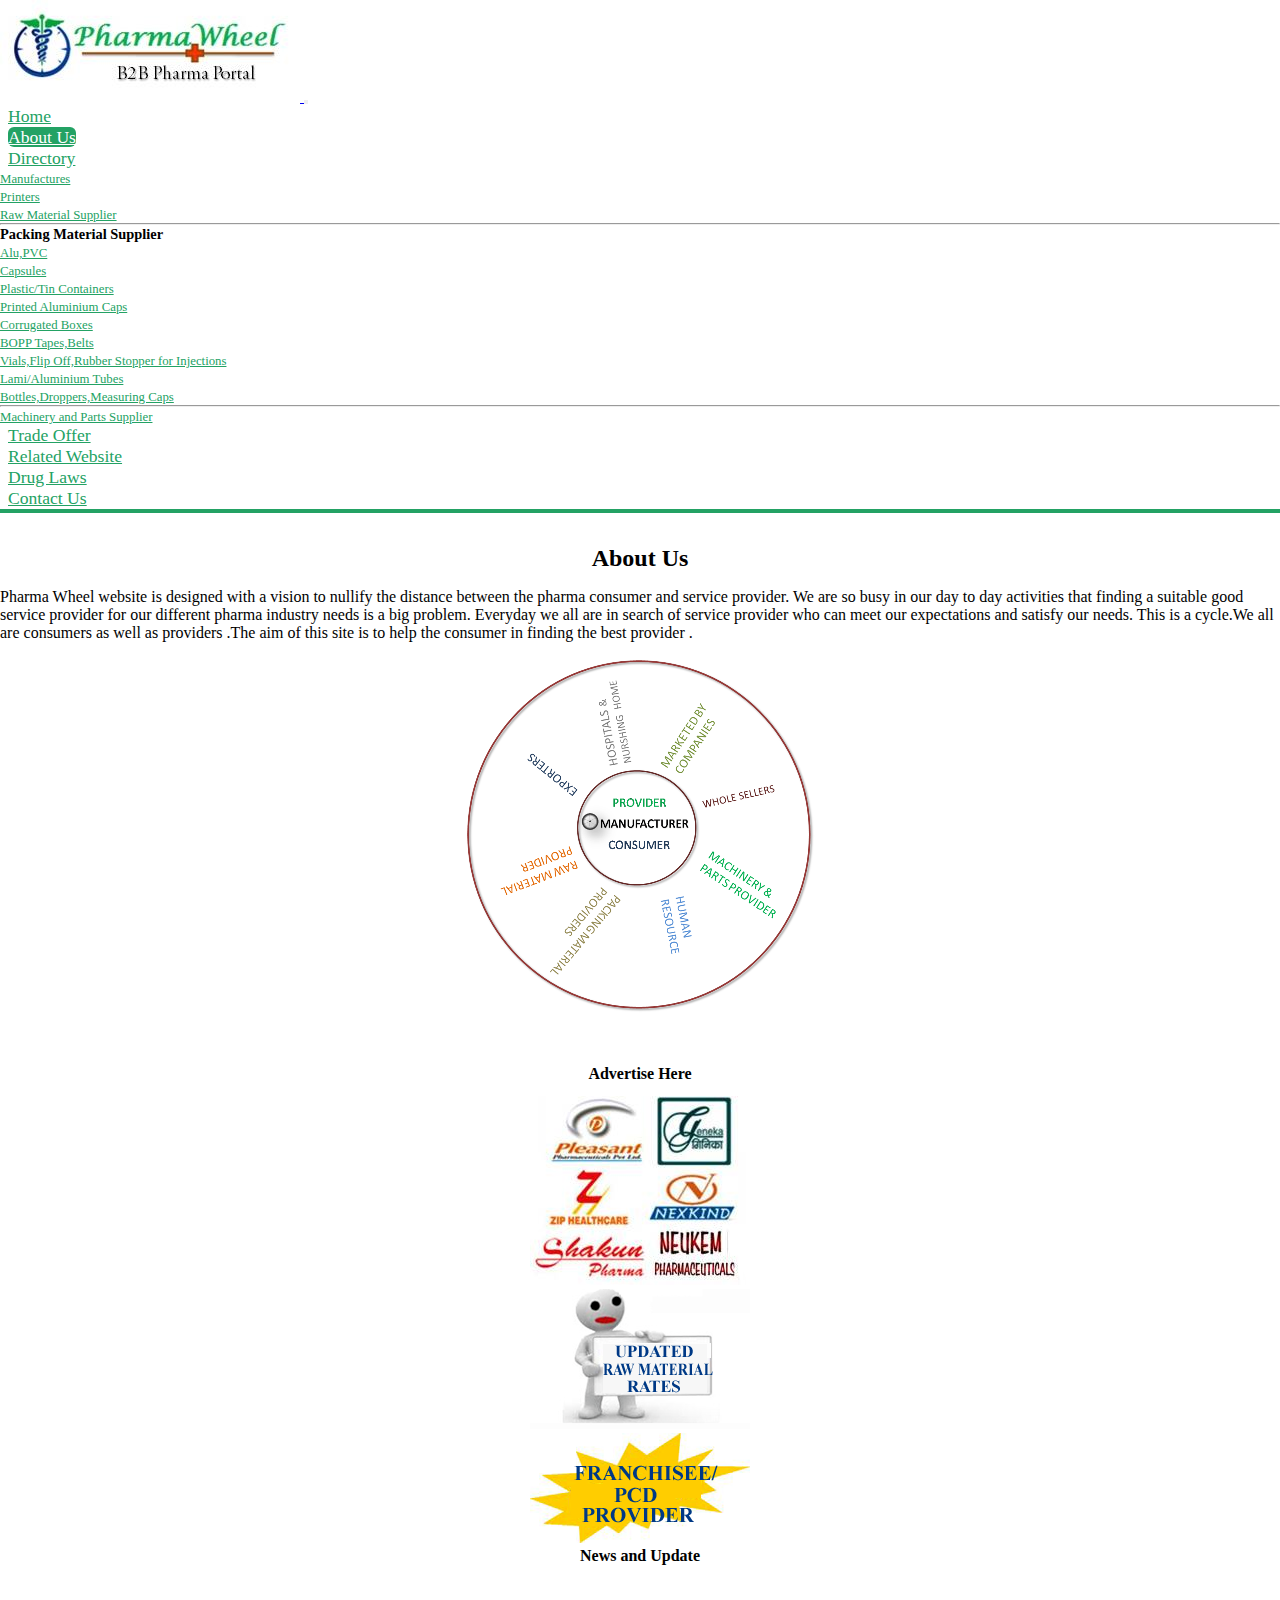
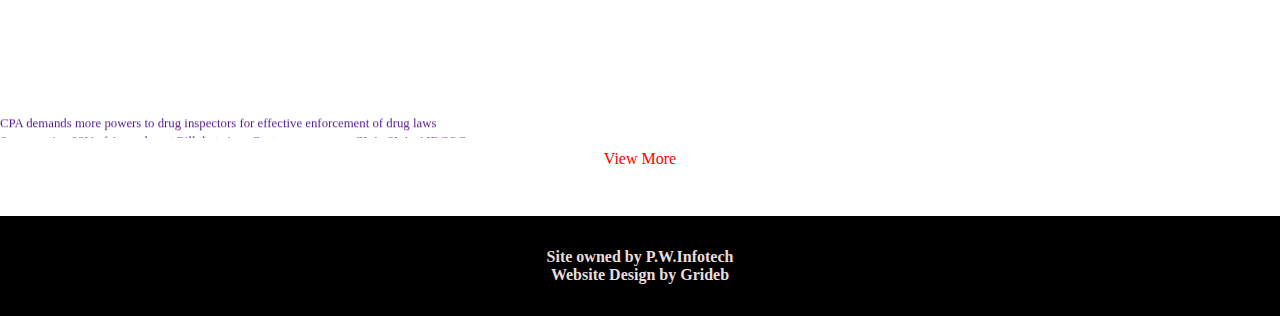
<file: about.html>
<!doctype html>
<html lang="en">

<head>
    <!-- Required meta tags -->
    <meta charset="utf-8">
    <meta name="viewport" content="width=device-width, initial-scale=1">

    <!-- Bootstrap CSS -->
    <link href="https://cdn.jsdelivr.net/npm/bootstrap@5.1.3/dist/css/bootstrap.min.css" rel="stylesheet"
        integrity="sha384-1BmE4kWBq78iYhFldvKuhfTAU6auU8tT94WrHftjDbrCEXSU1oBoqyl2QvZ6jIW3" crossorigin="anonymous">
    <link rel="stylesheet" href="./css/index.css">
    <link rel="stylesheet" href="./css/mobile.css">
    <link rel="stylesheet" href="./css/about.css">
    <title>About</title>
</head>

<body>
    <!-- Navbar -->
    <nav class="navbar navbar-expand-lg navbar-light bg-light navbar_">
        <div class="container-fluid">
            <a class="navbar-brand" href="./index.html">
                <img src="./assets/pharmawheelLogo.JPG" alt="Pharma Wheel">
            </a>
            <button class="navbar-toggler" type="button" data-bs-toggle="collapse" data-bs-target="#navbarNavDropdown"
                aria-controls="navbarNavDropdown" aria-expanded="false" aria-label="Toggle navigation">
                <span class="navbar-toggler-icon"></span>
            </button>
            <div class="collapse navbar-collapse" id="navbarNavDropdown">
                <ul class="navbar-nav mx-auto">
                    <li class="nav-item">
                        <a class="nav-link" aria-current="page" href="./index.html">Home</a>
                    </li>
                    <li class="nav-item">
                        <a class="nav-link active" href="./about.html">About Us</a>
                    </li>

                    <li class="nav-item dropdown">
                        <a class="nav-link dropdown-toggle" href="#" id="navbarDropdownMenuLink" role="button"
                            data-bs-toggle="dropdown" aria-expanded="false">
                            Directory
                        </a>
                        <ul class="dropdown-menu" aria-labelledby="navbarDropdownMenuLink">
                            <li><a class="dropdown-item" href="./directory.html">Manufactures</a></li>
                            <li><a class="dropdown-item" href="#">Printers</a></li>
                            <li><a class="dropdown-item" href="#">Raw Material Supplier</a></li>
                            <hr>
                            <li>
                                <h6 class="ms-2">Packing Material Supplier</h6>
                            </li>
                            <li><a class="dropdown-item" href="#">Alu,PVC</a></li>
                            <li><a class="dropdown-item" href="#">Capsules</a></li>
                            <li><a class="dropdown-item" href="#">Plastic/Tin Containers</a></li>
                            <li><a class="dropdown-item" href="#">Printed Aluminium Caps</a></li>
                            <li><a class="dropdown-item" href="#">Corrugated Boxes</a></li>
                            <li><a class="dropdown-item" href="#">BOPP Tapes,Belts</a></li>
                            <li><a class="dropdown-item" href="#">Vials,Flip Off,Rubber Stopper for Injections</a></li>
                            <li><a class="dropdown-item" href="#">Lami/Aluminium Tubes</a></li>
                            <li><a class="dropdown-item" href="#">Bottles,Droppers,Measuring Caps</a></li>
                            <hr>
                            <li><a class="dropdown-item" href="#">Machinery and Parts Supplier</a></li>

                        </ul>
                    </li>
                    <li class="nav-item">
                        <a class="nav-link" href="./trade-offer.html">Trade Offer</a>
                    </li>
                    <li class="nav-item">
                        <a class="nav-link" href="./related-websites.html">Related Website</a>
                    </li>
                    <li class="nav-item">
                        <a class="nav-link" href="./drug-laws.html">Drug Laws</a>
                    </li>
                    <li class="nav-item">
                        <a class="nav-link" href="./contact.html">Contact Us</a>
                    </li>
                </ul>
            </div>
        </div>
    </nav>

    <!-- About Us -->
    <section class="about-section container">
        <h2>About Us</h2>
        <p>
            Pharma Wheel website is designed with a vision to nullify the distance between the pharma consumer and
            service provider.
            We are so busy in our day to day activities that finding a suitable good service provider for our different
            pharma industry needs is a big problem.
            Everyday we all are in search of service provider who can meet our expectations and satisfy our needs.
            This is a cycle.We all are consumers as well as providers .The aim of this site is to help the consumer in
            finding the best provider .</p>
        <div class="about-img">
            <img src="./assets/about.png" alt="">
        </div>
    </section>
    <!-- Advertise Section -->
    <section class="advertise-section container-fluid">
        <div class="row container-fluid justify-content-center">
            <div class="col-12 col-sm-6 col-lg-3 adv">
                <h4 class="text-center">Advertise Here</h4>
                <a href="#">
                    <img src="./assets/map.jpg" alt="">
                </a>
            </div>
            <div class="ol-12 col-sm-6 col-lg-3 adv">
                <a href="#">
                    <img src="./assets/pcdd.png" alt="">
                </a>
            </div>
            <div class="ol-12 col-sm-6 col-lg-3 adv">
                <a href="#">
                    <img src="./assets/franchisee1.png" alt="">
                </a>
            </div>
            <div class="ol-12 col-sm-6 col-lg-3 adv">
                <h4 class="text-center">News and Update</h4>
                <marquee behavior="scroll" direction="up" onmouseover="this.stop();" onmouseout="this.start(); "
                    scrollamount="3" class="advertise-marquee">
                    <div>
                        <a href="">CPA demands more powers to drug inspectors for effective enforcement of drug laws</a>
                    </div>
                    <div>
                        <a href="">Scrap section 33V of Amendment Bill that gives Centre powers over CLA, SLA:
                            AIDCOC</a>
                    </div>
                    <div>
                        <a href="">CDSCO to work with international regulators on exploring regulatory opportunities</a>
                    </div>
                    <div>
                        <a href="">NPPA proposes to add several cancer drugs to NLEM to make them affordable</a>
                    </div>

                </marquee>
                <a href="#" style="color: red; text-decoration: none;">View More</a>
            </div>
        </div>
    </section>
    <!-- Footer -->
    <footer class="container-fluid footer">
        <div>Site owned by P.W.Infotech</div>
        <div>Website Design by <a href="">Grideb</a></div>
    </footer>
    <!-- Option 1: Bootstrap Bundle with Popper -->
    <script src="https://cdn.jsdelivr.net/npm/bootstrap@5.1.3/dist/js/bootstrap.bundle.min.js"
        integrity="sha384-ka7Sk0Gln4gmtz2MlQnikT1wXgYsOg+OMhuP+IlRH9sENBO0LRn5q+8nbTov4+1p"
        crossorigin="anonymous"></script>
</body>

</html>
</file>
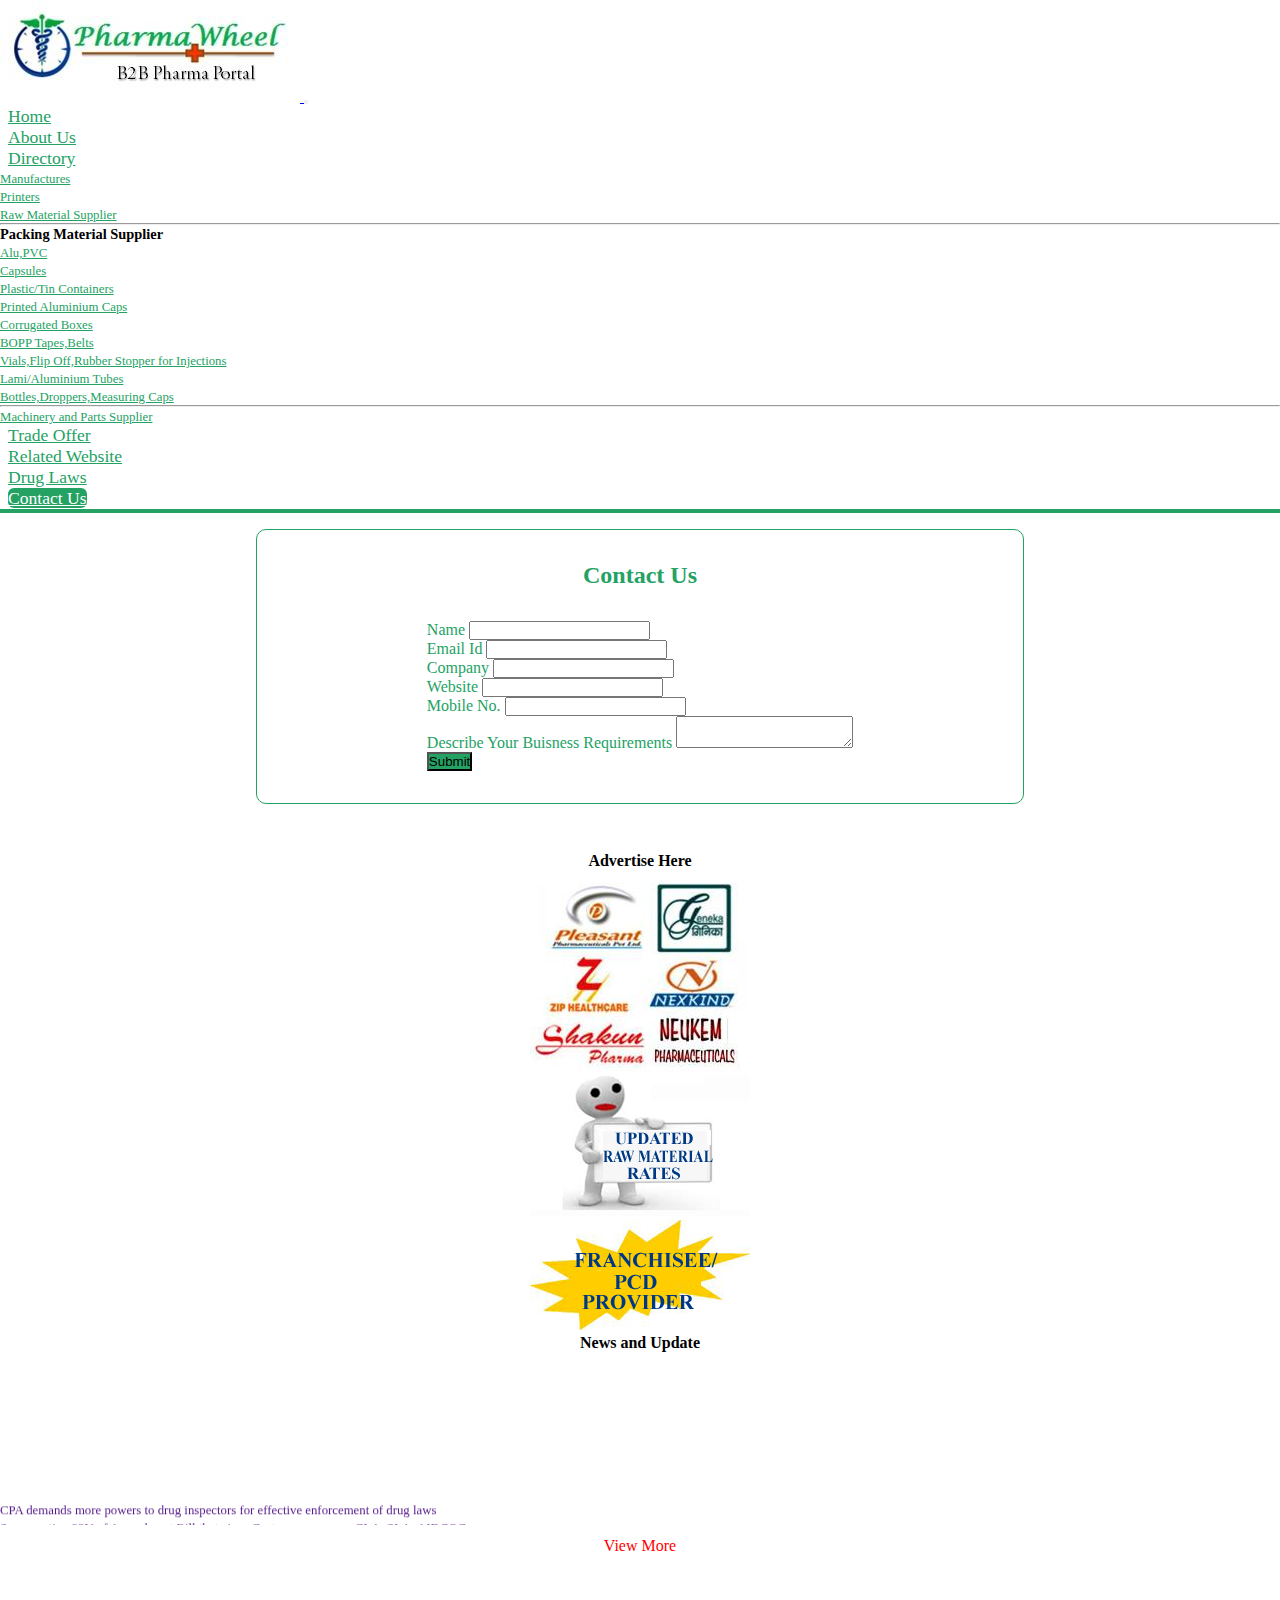
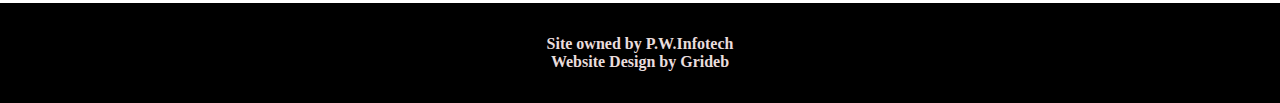
<file: contact.html>
<!doctype html>
<html lang="en">

<head>
    <!-- Required meta tags -->
    <meta charset="utf-8">
    <meta name="viewport" content="width=device-width, initial-scale=1">

    <!-- Bootstrap CSS -->
    <link href="https://cdn.jsdelivr.net/npm/bootstrap@5.1.3/dist/css/bootstrap.min.css" rel="stylesheet"
        integrity="sha384-1BmE4kWBq78iYhFldvKuhfTAU6auU8tT94WrHftjDbrCEXSU1oBoqyl2QvZ6jIW3" crossorigin="anonymous">
    <link rel="stylesheet" href="./css/index.css">
    <link rel="stylesheet" href="./css/mobile.css">
    <link rel="stylesheet" href="./css/contact.css">
    <title>Contact Us</title>
</head>

<body>
    <!-- Navbar -->
    <nav class="navbar navbar-expand-lg navbar-light bg-light navbar_">
        <div class="container-fluid">
            <a class="navbar-brand" href="./index.html">
                <img src="./assets/pharmawheelLogo.JPG" alt="Pharma Wheel">
            </a>
            <button class="navbar-toggler" type="button" data-bs-toggle="collapse" data-bs-target="#navbarNavDropdown"
                aria-controls="navbarNavDropdown" aria-expanded="false" aria-label="Toggle navigation">
                <span class="navbar-toggler-icon"></span>
            </button>
            <div class="collapse navbar-collapse" id="navbarNavDropdown">
                <ul class="navbar-nav mx-auto">
                    <li class="nav-item">
                        <a class="nav-link" aria-current="page" href="./index.html">Home</a>
                    </li>
                    <li class="nav-item">
                        <a class="nav-link" href="./about.html">About Us</a>
                    </li>

                    <li class="nav-item dropdown">
                        <a class="nav-link dropdown-toggle" href="#" id="navbarDropdownMenuLink" role="button"
                            data-bs-toggle="dropdown" aria-expanded="false">
                            Directory
                        </a>
                        <ul class="dropdown-menu" aria-labelledby="navbarDropdownMenuLink">
                            <li><a class="dropdown-item" href="./directory.html">Manufactures</a></li>
                            <li><a class="dropdown-item" href="#">Printers</a></li>
                            <li><a class="dropdown-item" href="#">Raw Material Supplier</a></li>
                            <hr>
                            <li>
                                <h6 class="ms-2">Packing Material Supplier</h6>
                            </li>
                            <li><a class="dropdown-item" href="#">Alu,PVC</a></li>
                            <li><a class="dropdown-item" href="#">Capsules</a></li>
                            <li><a class="dropdown-item" href="#">Plastic/Tin Containers</a></li>
                            <li><a class="dropdown-item" href="#">Printed Aluminium Caps</a></li>
                            <li><a class="dropdown-item" href="#">Corrugated Boxes</a></li>
                            <li><a class="dropdown-item" href="#">BOPP Tapes,Belts</a></li>
                            <li><a class="dropdown-item" href="#">Vials,Flip Off,Rubber Stopper for Injections</a></li>
                            <li><a class="dropdown-item" href="#">Lami/Aluminium Tubes</a></li>
                            <li><a class="dropdown-item" href="#">Bottles,Droppers,Measuring Caps</a></li>
                            <hr>
                            <li><a class="dropdown-item" href="#">Machinery and Parts Supplier</a></li>

                        </ul>
                    </li>
                    <li class="nav-item">
                        <a class="nav-link" href="./trade-offer.html">Trade Offer</a>
                    </li>
                    <li class="nav-item">
                        <a class="nav-link" href="./related-websites.html">Related Website</a>
                    </li>
                    <li class="nav-item">
                        <a class="nav-link" href="./drug-laws.html">Drug Laws</a>
                    </li>
                    <li class="nav-item">
                        <a class="nav-link active" href="./contact.html">Contact Us</a>
                    </li>
                </ul>
            </div>
        </div>
    </nav>
    <section class="contact-section container-fluid">
        <div class="contact container">
            <h2>Contact Us</h2>
            <form class="row g-3">
                <div class="col-md-6">
                    <label for="name" class="form-label">Name</label>
                    <input type="text" class="form-control" id="name">
                </div>
                <div class="col-md-6">
                    <label for="email" class="form-label">Email Id</label>
                    <input type="email" class="form-control" id="email">
                </div>
                <div class="col-md-6">
                    <label for="company" class="form-label">Company</label>
                    <input type="text" class="form-control" id="company">
                </div>
                <div class="col-md-3">
                    <label for="website" class="form-label">Website</label>
                    <input type="text" class="form-control" id="website">
                </div>
                <div class="col-md-3">
                    <label for="phone" class="form-label">Mobile No.</label>
                    <input type="number" class="form-control" id="phone">
                </div>
                <div class="col-12">
                    <label for="requirements" class="form-label">Describe Your Buisness Requirements</label>
                    <textarea type="text" class="form-control" id="requirements"> </textarea>
                </div>
                    <div class="col-12 mt-3 d-flex justify-content-center">
                        <button type="submit" class="btn btn-primary">Submit</button>
                    </div>
            </form>
        </div>
    </section>
    <!-- Advertise Section -->
    <section class="advertise-section container-fluid">
        <div class="row container-fluid justify-content-center">
            <div class="col-12 col-sm-6 col-lg-3 adv">
                <h4 class="text-center">Advertise Here</h4>
                <a href="#">
                    <img src="./assets/map.jpg" alt="">
                </a>
            </div>
            <div class="ol-12 col-sm-6 col-lg-3 adv">
                <a href="#">
                    <img src="./assets/pcdd.png" alt="">
                </a>
            </div>
            <div class="ol-12 col-sm-6 col-lg-3 adv">
                <a href="#">
                    <img src="./assets/franchisee1.png" alt="">
                </a>
            </div>
            <div class="ol-12 col-sm-6 col-lg-3 adv">
                <h4 class="text-center">News and Update</h4>
                <marquee behavior="scroll" direction="up" onmouseover="this.stop();" onmouseout="this.start(); "
                    scrollamount="3" class="advertise-marquee">
                    <div>
                        <a href="">CPA demands more powers to drug inspectors for effective enforcement of drug laws</a>
                    </div>
                    <div>
                        <a href="">Scrap section 33V of Amendment Bill that gives Centre powers over CLA, SLA:
                            AIDCOC</a>
                    </div>
                    <div>
                        <a href="">CDSCO to work with international regulators on exploring regulatory opportunities</a>
                    </div>
                    <div>
                        <a href="">NPPA proposes to add several cancer drugs to NLEM to make them affordable</a>
                    </div>

                </marquee>
                <a href="#" style="color: red; text-decoration: none;">View More</a>
            </div>
        </div>
    </section>
    <!-- Footer -->
    <footer class="container-fluid footer">
        <div>Site owned by P.W.Infotech</div>
        <div>Website Design by <a href="">Grideb</a></div>
    </footer>
    <!-- Option 1: Bootstrap Bundle with Popper -->
    <script src="https://cdn.jsdelivr.net/npm/bootstrap@5.1.3/dist/js/bootstrap.bundle.min.js"
        integrity="sha384-ka7Sk0Gln4gmtz2MlQnikT1wXgYsOg+OMhuP+IlRH9sENBO0LRn5q+8nbTov4+1p"
        crossorigin="anonymous"></script>
</body>

</html>
</file>
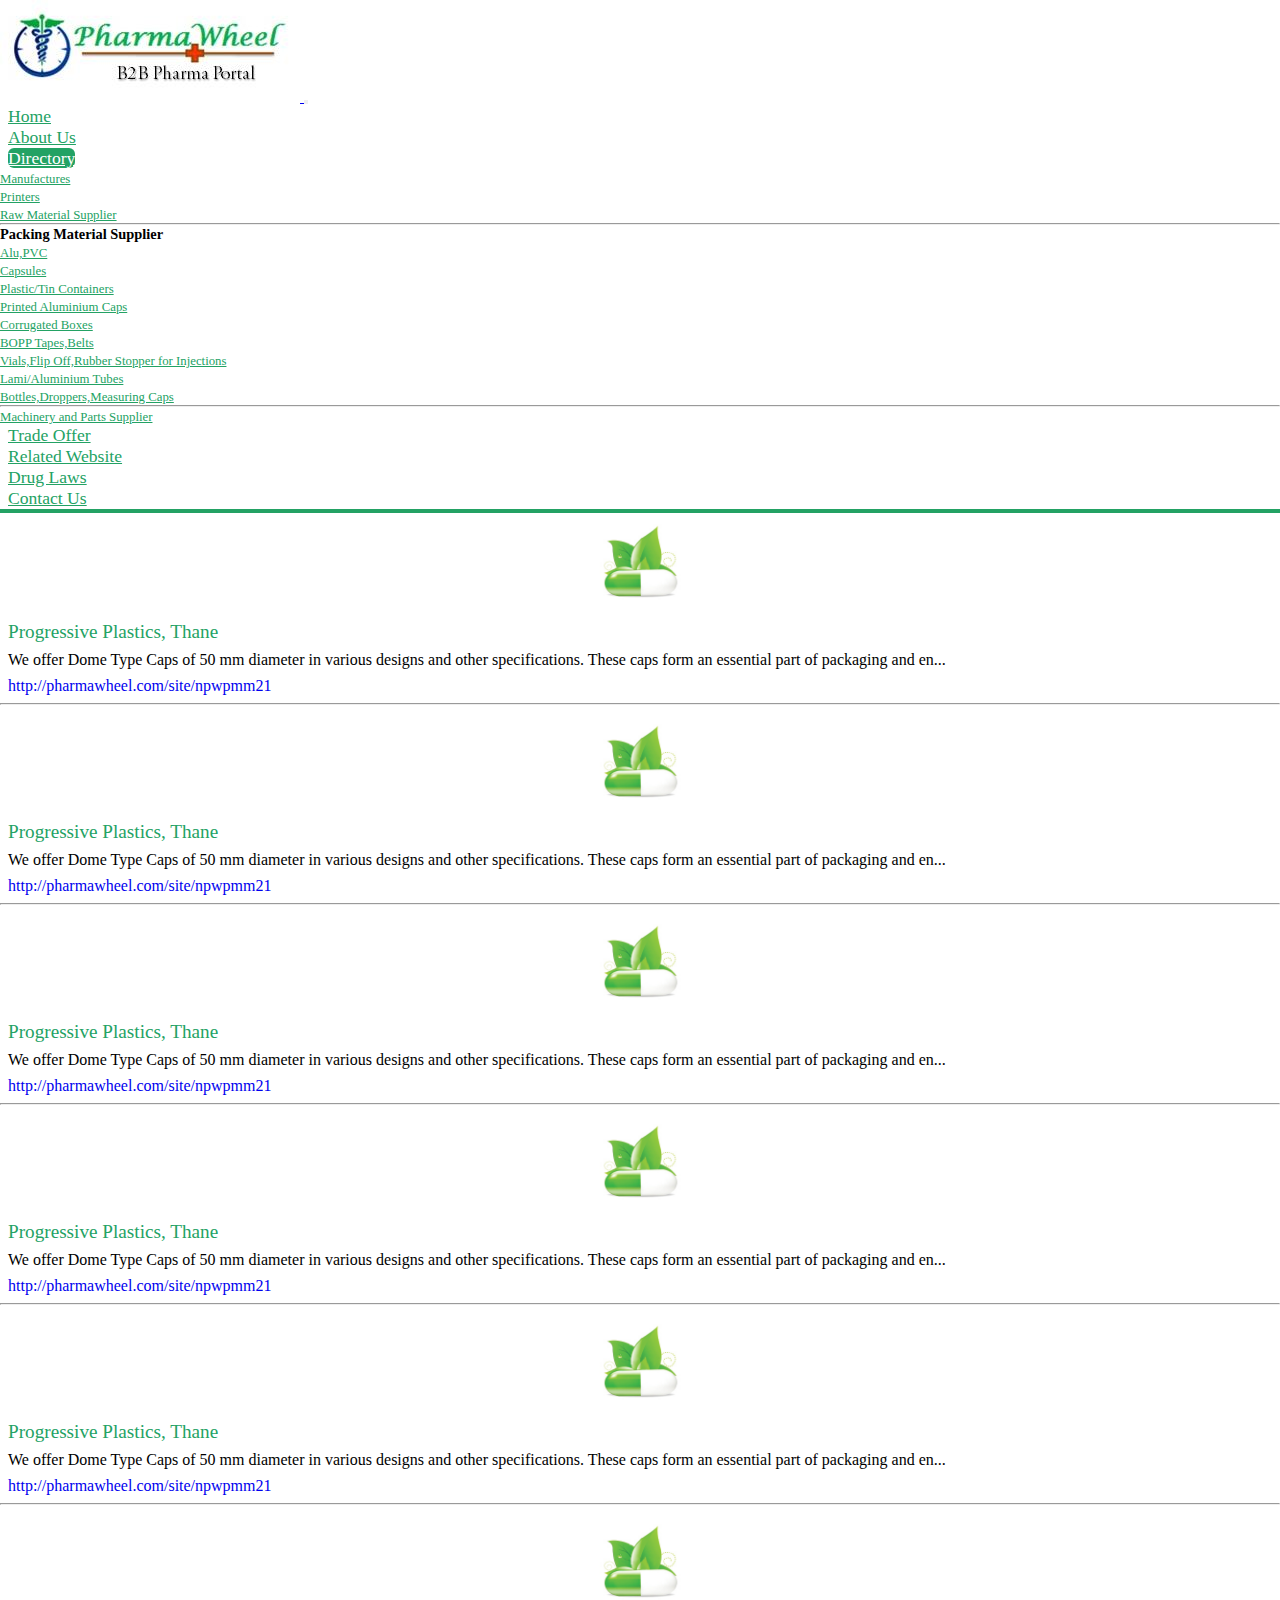
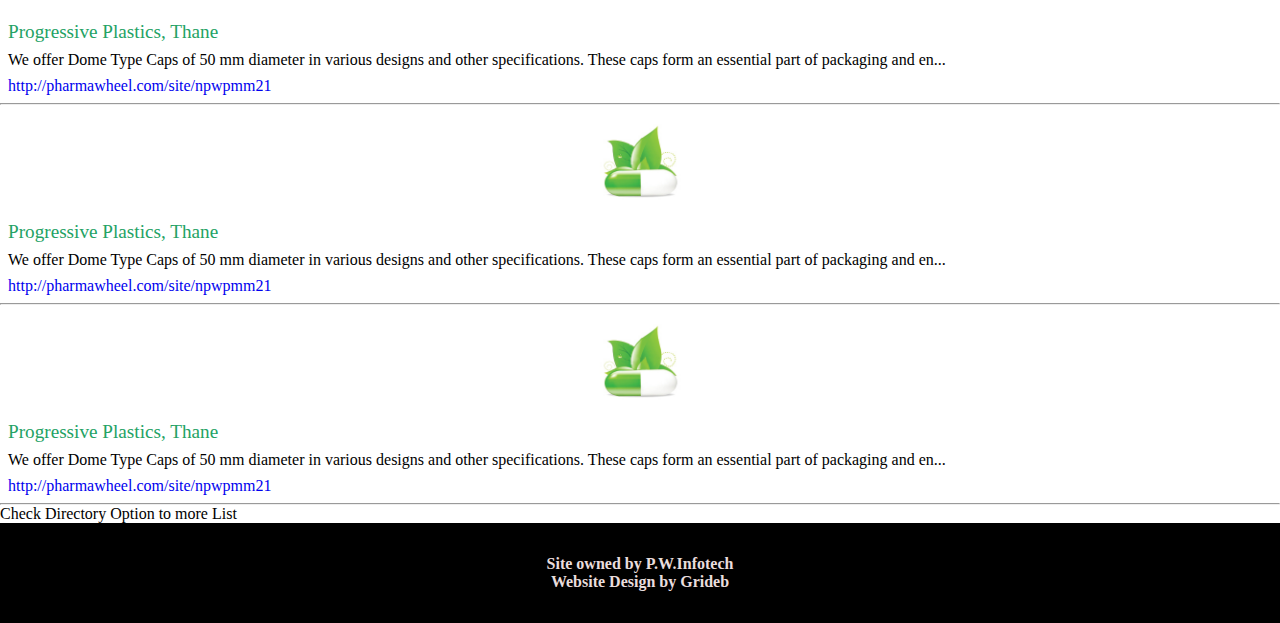
<file: directory.html>
<!doctype html>
<html lang="en">

<head>
    <!-- Required meta tags -->
    <meta charset="utf-8">
    <meta name="viewport" content="width=device-width, initial-scale=1">

    <!-- Bootstrap CSS -->
    <link href="https://cdn.jsdelivr.net/npm/bootstrap@5.1.3/dist/css/bootstrap.min.css" rel="stylesheet"
        integrity="sha384-1BmE4kWBq78iYhFldvKuhfTAU6auU8tT94WrHftjDbrCEXSU1oBoqyl2QvZ6jIW3" crossorigin="anonymous">
    <link rel="stylesheet" href="./css/index.css">
    <link rel="stylesheet" href="./css/mobile.css">
    <title>Directory</title>
</head>

<body>

    <!-- Navbar -->
    <nav class="navbar navbar-expand-lg navbar-light bg-light navbar_">
        <div class="container-fluid">
            <a class="navbar-brand" href="./index.html">
                <img src="./assets/pharmawheelLogo.JPG" alt="Pharma Wheel">
            </a>
            <button class="navbar-toggler" type="button" data-bs-toggle="collapse" data-bs-target="#navbarNavDropdown"
                aria-controls="navbarNavDropdown" aria-expanded="false" aria-label="Toggle navigation">
                <span class="navbar-toggler-icon"></span>
            </button>
            <div class="collapse navbar-collapse" id="navbarNavDropdown">
                <ul class="navbar-nav mx-auto">
                    <li class="nav-item">
                        <a class="nav-link" aria-current="page" href="./index.html">Home</a>
                    </li>
                    <li class="nav-item">
                        <a class="nav-link" href="./about.html">About Us</a>
                    </li>

                    <li class="nav-item dropdown">
                        <a class="nav-link active dropdown-toggle" href="#" id="navbarDropdownMenuLink" role="button"
                            data-bs-toggle="dropdown" aria-expanded="false">
                            Directory
                        </a>
                        <ul class="dropdown-menu" aria-labelledby="navbarDropdownMenuLink">
                            <li><a class="dropdown-item" href="#">Manufactures</a></li>
                            <li><a class="dropdown-item" href="#">Printers</a></li>
                            <li><a class="dropdown-item" href="#">Raw Material Supplier</a></li>
                            <hr>
                            <li>
                                <h6 class="ms-2">Packing Material Supplier</h6>
                            </li>
                            <li><a class="dropdown-item" href="#">Alu,PVC</a></li>
                            <li><a class="dropdown-item" href="#">Capsules</a></li>
                            <li><a class="dropdown-item" href="#">Plastic/Tin Containers</a></li>
                            <li><a class="dropdown-item" href="#">Printed Aluminium Caps</a></li>
                            <li><a class="dropdown-item" href="#">Corrugated Boxes</a></li>
                            <li><a class="dropdown-item" href="#">BOPP Tapes,Belts</a></li>
                            <li><a class="dropdown-item" href="#">Vials,Flip Off,Rubber Stopper for Injections</a></li>
                            <li><a class="dropdown-item" href="#">Lami/Aluminium Tubes</a></li>
                            <li><a class="dropdown-item" href="#">Bottles,Droppers,Measuring Caps</a></li>
                            <hr>
                            <li><a class="dropdown-item" href="#">Machinery and Parts Supplier</a></li>

                        </ul>
                    </li>
                    <li class="nav-item">
                        <a class="nav-link" href="./trade-offer.html">Trade Offer</a>
                    </li>
                    <li class="nav-item">
                        <a class="nav-link" href="./related-websites.html">Related Website</a>
                    </li>
                    <li class="nav-item">
                        <a class="nav-link" href="./drug-laws.html">Drug Laws</a>
                    </li>
                    <li class="nav-item">
                        <a class="nav-link" href="./contact.html">Contact Us</a>
                    </li>
                </ul>
            </div>
        </div>
    </nav>
    <!-- Pharma Directory -->
    <section class="directory-section">
        <div class="container-fluid directory-search">
            <div class="directory-search-div row">
                <div class="col-2 directory-search-img">
                    <img src="./assets/nutraceutical-icon.jpg" alt="">
                </div>
                <div class="col-10 directory-search-text">
                    <div class="directory-search-text-title">
                        <a href="#">Progressive Plastics, Thane</a>
                    </div>
                    <p>We offer Dome Type Caps of 50 mm diameter in various designs and other specifications. These caps
                        form an essential part of packaging and en...</p>
                    <a href="#" class="directory-search-link">http://pharmawheel.com/site/npwpmm21</a>
                </div>
                <hr>
            </div>
            <div class="directory-search-div row">
                <div class="col-2 directory-search-img">
                    <img src="./assets/nutraceutical-icon.jpg" alt="">
                </div>
                <div class="col-10 directory-search-text">
                    <div class="directory-search-text-title">
                        <a href="#">Progressive Plastics, Thane</a>
                    </div>
                    <p>We offer Dome Type Caps of 50 mm diameter in various designs and other specifications. These caps
                        form an essential part of packaging and en...</p>
                    <a href="#" class="directory-search-link">http://pharmawheel.com/site/npwpmm21</a>
                </div>
                <hr>
            </div>
            <div class="directory-search-div row">
                <div class="col-2 directory-search-img">
                    <img src="./assets/nutraceutical-icon.jpg" alt="">
                </div>
                <div class="col-10 directory-search-text">
                    <div class="directory-search-text-title">
                        <a href="#">Progressive Plastics, Thane</a>
                    </div>
                    <p>We offer Dome Type Caps of 50 mm diameter in various designs and other specifications. These caps
                        form an essential part of packaging and en...</p>
                    <a href="#" class="directory-search-link">http://pharmawheel.com/site/npwpmm21</a>
                </div>
                <hr>
            </div>
            <div class="directory-search-div row">
                <div class="col-2 directory-search-img">
                    <img src="./assets/nutraceutical-icon.jpg" alt="">
                </div>
                <div class="col-10 directory-search-text">
                    <div class="directory-search-text-title">
                        <a href="#">Progressive Plastics, Thane</a>
                    </div>
                    <p>We offer Dome Type Caps of 50 mm diameter in various designs and other specifications. These caps
                        form an essential part of packaging and en...</p>
                    <a href="#" class="directory-search-link">http://pharmawheel.com/site/npwpmm21</a>
                </div>
                <hr>
            </div>
            <div class="directory-search-div row">
                <div class="col-2 directory-search-img">
                    <img src="./assets/nutraceutical-icon.jpg" alt="">
                </div>
                <div class="col-10 directory-search-text">
                    <div class="directory-search-text-title">
                        <a href="#">Progressive Plastics, Thane</a>
                    </div>
                    <p>We offer Dome Type Caps of 50 mm diameter in various designs and other specifications. These caps
                        form an essential part of packaging and en...</p>
                    <a href="#" class="directory-search-link">http://pharmawheel.com/site/npwpmm21</a>
                </div>
                <hr>
            </div>
            <div class="directory-search-div row">
                <div class="col-2 directory-search-img">
                    <img src="./assets/nutraceutical-icon.jpg" alt="">
                </div>
                <div class="col-10 directory-search-text">
                    <div class="directory-search-text-title">
                        <a href="#">Progressive Plastics, Thane</a>
                    </div>
                    <p>We offer Dome Type Caps of 50 mm diameter in various designs and other specifications. These caps
                        form an essential part of packaging and en...</p>
                    <a href="#" class="directory-search-link">http://pharmawheel.com/site/npwpmm21</a>
                </div>
                <hr>
            </div>
            <div class="directory-search-div row">
                <div class="col-2 directory-search-img">
                    <img src="./assets/nutraceutical-icon.jpg" alt="">
                </div>
                <div class="col-10 directory-search-text">
                    <div class="directory-search-text-title">
                        <a href="#">Progressive Plastics, Thane</a>
                    </div>
                    <p>We offer Dome Type Caps of 50 mm diameter in various designs and other specifications. These caps
                        form an essential part of packaging and en...</p>
                    <a href="#" class="directory-search-link">http://pharmawheel.com/site/npwpmm21</a>
                </div>
                <hr>
            </div>
            <div class="directory-search-div row">
                <div class="col-2 directory-search-img">
                    <img src="./assets/nutraceutical-icon.jpg" alt="">
                </div>
                <div class="col-10 directory-search-text">
                    <div class="directory-search-text-title">
                        <a href="#">Progressive Plastics, Thane</a>
                    </div>
                    <p>We offer Dome Type Caps of 50 mm diameter in various designs and other specifications. These caps
                        form an essential part of packaging and en...</p>
                    <a href="#" class="directory-search-link">http://pharmawheel.com/site/npwpmm21</a>
                </div>
                <hr>
            </div>
        </div>
        <a href="#" style="color: black; text-decoration: none;">Check Directory Option to more List </a>
    </section>
       <!-- Footer -->
       <footer class="container-fluid footer">
        <div>Site owned by P.W.Infotech</div>
        <div>Website Design by <a href="">Grideb</a></div>
    </footer>
    <!-- Option 1: Bootstrap Bundle with Popper -->
    <script src="https://cdn.jsdelivr.net/npm/bootstrap@5.1.3/dist/js/bootstrap.bundle.min.js"
        integrity="sha384-ka7Sk0Gln4gmtz2MlQnikT1wXgYsOg+OMhuP+IlRH9sENBO0LRn5q+8nbTov4+1p"
        crossorigin="anonymous"></script>

</body>

</html>
</file>
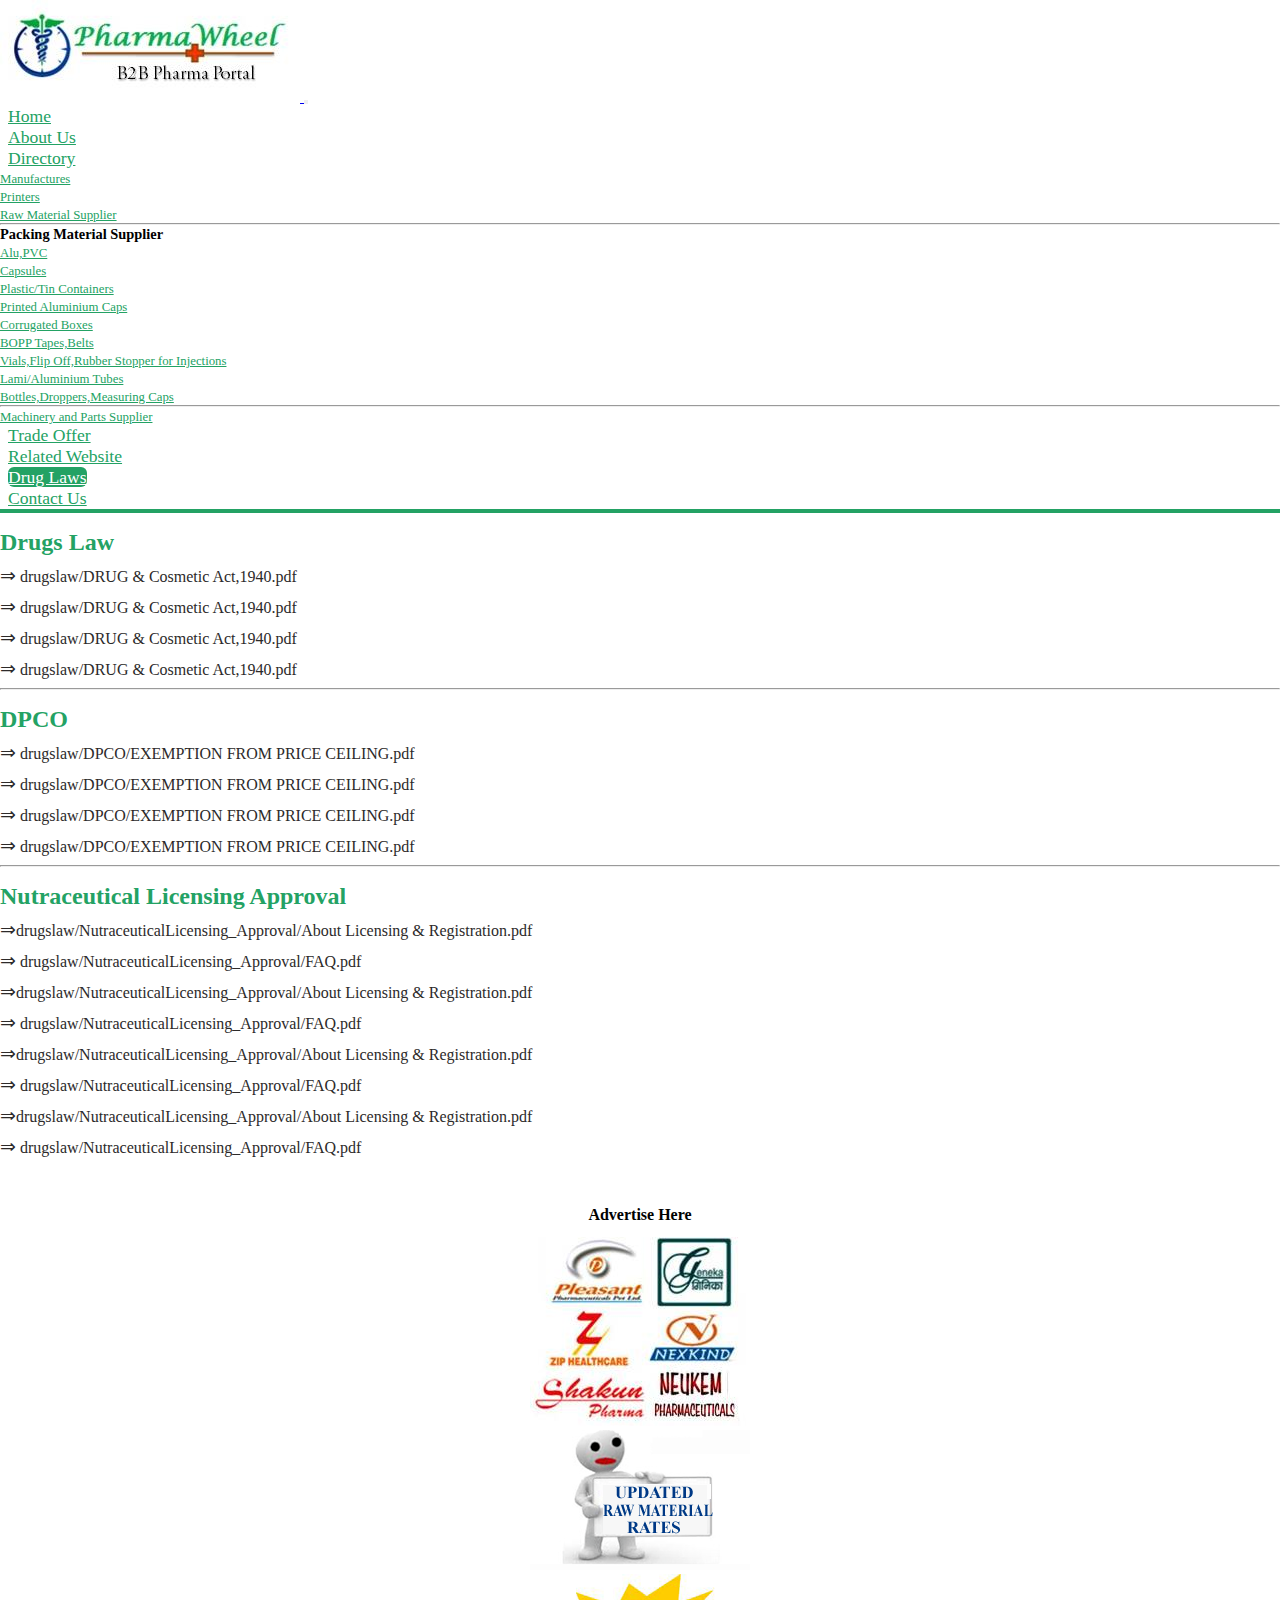
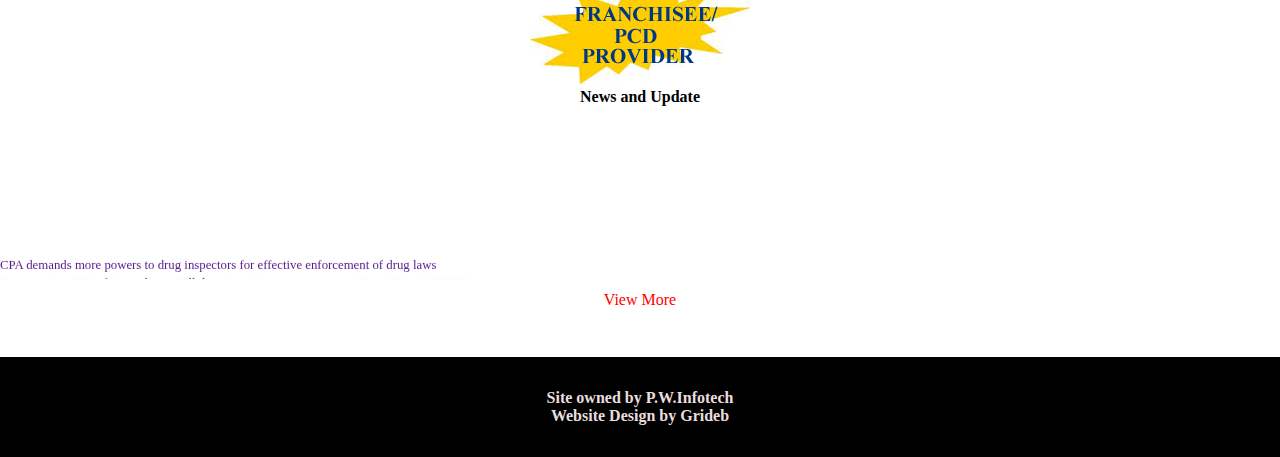
<file: drug-laws.html>
<!doctype html>
<html lang="en">
  <head>
    <!-- Required meta tags -->
    <meta charset="utf-8">
    <meta name="viewport" content="width=device-width, initial-scale=1">

    <!-- Bootstrap CSS -->
    <link href="https://cdn.jsdelivr.net/npm/bootstrap@5.1.3/dist/css/bootstrap.min.css" rel="stylesheet" integrity="sha384-1BmE4kWBq78iYhFldvKuhfTAU6auU8tT94WrHftjDbrCEXSU1oBoqyl2QvZ6jIW3" crossorigin="anonymous">
    <link rel="stylesheet" href="./css/index.css">
    <link rel="stylesheet" href="./css/mobile.css">
    <link rel="stylesheet" href="./css/drug-laws.css">
    <title>Drug Laws</title>
  </head>
  <body>
  <!-- Navbar -->
  <nav class="navbar navbar-expand-lg navbar-light bg-light navbar_">
    <div class="container-fluid">
        <a class="navbar-brand" href="./index.html">
            <img src="./assets/pharmawheelLogo.JPG" alt="Pharma Wheel">
        </a>
        <button class="navbar-toggler" type="button" data-bs-toggle="collapse" data-bs-target="#navbarNavDropdown"
            aria-controls="navbarNavDropdown" aria-expanded="false" aria-label="Toggle navigation">
            <span class="navbar-toggler-icon"></span>
        </button>
        <div class="collapse navbar-collapse" id="navbarNavDropdown">
            <ul class="navbar-nav mx-auto">
                <li class="nav-item">
                    <a class="nav-link" aria-current="page" href="./index.html">Home</a>
                </li>
                <li class="nav-item">
                    <a class="nav-link" href="./about.html">About Us</a>
                </li>

                <li class="nav-item dropdown">
                    <a class="nav-link dropdown-toggle" href="#" id="navbarDropdownMenuLink" role="button"
                        data-bs-toggle="dropdown" aria-expanded="false">
                        Directory
                    </a>
                    <ul class="dropdown-menu" aria-labelledby="navbarDropdownMenuLink">
                        <li><a class="dropdown-item" href="./directory.html">Manufactures</a></li>
                        <li><a class="dropdown-item" href="#">Printers</a></li>
                        <li><a class="dropdown-item" href="#">Raw Material Supplier</a></li>
                        <hr>
                        <li>
                            <h6 class="ms-2">Packing Material Supplier</h6>
                        </li>
                        <li><a class="dropdown-item" href="#">Alu,PVC</a></li>
                        <li><a class="dropdown-item" href="#">Capsules</a></li>
                        <li><a class="dropdown-item" href="#">Plastic/Tin Containers</a></li>
                        <li><a class="dropdown-item" href="#">Printed Aluminium Caps</a></li>
                        <li><a class="dropdown-item" href="#">Corrugated Boxes</a></li>
                        <li><a class="dropdown-item" href="#">BOPP Tapes,Belts</a></li>
                        <li><a class="dropdown-item" href="#">Vials,Flip Off,Rubber Stopper for Injections</a></li>
                        <li><a class="dropdown-item" href="#">Lami/Aluminium Tubes</a></li>
                        <li><a class="dropdown-item" href="#">Bottles,Droppers,Measuring Caps</a></li>
                        <hr>
                        <li><a class="dropdown-item" href="#">Machinery and Parts Supplier</a></li>

                    </ul>
                </li>
                <li class="nav-item">
                    <a class="nav-link" href="./trade-offer.html">Trade Offer</a>
                </li>
                <li class="nav-item">
                    <a class="nav-link" href="./related-websites.html">Related Website</a>
                </li>
                <li class="nav-item">
                    <a class="nav-link active" href="./drug-laws.html">Drug Laws</a>
                </li>
                <li class="nav-item">
                    <a class="nav-link" href="./contact.html">Contact Us</a>
                </li>
            </ul>
        </div>
    </div>
</nav>
<section class="drugs-law-section container-fluid">
    <div class="drug-laws container">
        <h2>Drugs Law</h2>
        <a href="#"><span>&#8658</span> drugslaw/DRUG & Cosmetic Act,1940.pdf</a>
        <a href="#"><span>&#8658</span> drugslaw/DRUG & Cosmetic Act,1940.pdf</a>
        <a href="#"><span>&#8658</span> drugslaw/DRUG & Cosmetic Act,1940.pdf</a>
        <a href="#"><span>&#8658</span> drugslaw/DRUG & Cosmetic Act,1940.pdf</a>
        <hr>
    </div>
    <div class="drug-laws container">
        <h2>DPCO</h2>
        <a href="#"><span>&#8658</span> drugslaw/DPCO/EXEMPTION FROM PRICE CEILING.pdf</a>
        <a href="#"><span>&#8658</span> drugslaw/DPCO/EXEMPTION FROM PRICE CEILING.pdf</a>
        <a href="#"><span>&#8658</span> drugslaw/DPCO/EXEMPTION FROM PRICE CEILING.pdf</a>
        <a href="#"><span>&#8658</span> drugslaw/DPCO/EXEMPTION FROM PRICE CEILING.pdf</a>
        <hr>
    </div>
    <div class="drug-laws container">
        <h2>Nutraceutical Licensing Approval</h2>
        <a href="#"><span>&#8658</span>drugslaw/NutraceuticalLicensing_Approval/About Licensing & Registration.pdf</a>
        <a href="#"><span>&#8658</span> drugslaw/NutraceuticalLicensing_Approval/FAQ.pdf</a>
        <a href="#"><span>&#8658</span>drugslaw/NutraceuticalLicensing_Approval/About Licensing & Registration.pdf</a>
        <a href="#"><span>&#8658</span> drugslaw/NutraceuticalLicensing_Approval/FAQ.pdf</a>
        <a href="#"><span>&#8658</span>drugslaw/NutraceuticalLicensing_Approval/About Licensing & Registration.pdf</a>
        <a href="#"><span>&#8658</span> drugslaw/NutraceuticalLicensing_Approval/FAQ.pdf</a>
        <a href="#"><span>&#8658</span>drugslaw/NutraceuticalLicensing_Approval/About Licensing & Registration.pdf</a>
        <a href="#"><span>&#8658</span> drugslaw/NutraceuticalLicensing_Approval/FAQ.pdf</a>
    </div>
</section>
    <!-- Advertise Section -->
    <section class="advertise-section container-fluid">
        <div class="row container-fluid justify-content-center">
            <div class="col-12 col-sm-6 col-lg-3 adv">
                <h4 class="text-center">Advertise Here</h4>
                <a href="#">
                    <img src="./assets/map.jpg" alt="">
                </a>
            </div>
            <div class="ol-12 col-sm-6 col-lg-3 adv">
                <a href="#">
                    <img src="./assets/pcdd.png" alt="">
                </a>
            </div>
            <div class="ol-12 col-sm-6 col-lg-3 adv">
                <a href="#">
                    <img src="./assets/franchisee1.png" alt="">
                </a>
            </div>
            <div class="ol-12 col-sm-6 col-lg-3 adv">
                <h4 class="text-center">News and Update</h4>
                <marquee behavior="scroll" direction="up" onmouseover="this.stop();" onmouseout="this.start(); "
                    scrollamount="3" class="advertise-marquee">
                    <div>
                        <a href="">CPA demands more powers to drug inspectors for effective enforcement of drug laws</a>
                    </div>
                    <div>
                        <a href="">Scrap section 33V of Amendment Bill that gives Centre powers over CLA, SLA:
                            AIDCOC</a>
                    </div>
                    <div>
                        <a href="">CDSCO to work with international regulators on exploring regulatory opportunities</a>
                    </div>
                    <div>
                        <a href="">NPPA proposes to add several cancer drugs to NLEM to make them affordable</a>
                    </div>

                </marquee>
                <a href="#" style="color: red; text-decoration: none;">View More</a>
            </div>
        </div>
    </section>
    <!-- Footer -->
    <footer class="container-fluid footer">
        <div>Site owned by P.W.Infotech</div>
        <div>Website Design by <a href="">Grideb</a></div>
    </footer>
    <!-- Optional JavaScript; choose one of the two! -->

    <!-- Option 1: Bootstrap Bundle with Popper -->
    <script src="https://cdn.jsdelivr.net/npm/bootstrap@5.1.3/dist/js/bootstrap.bundle.min.js" integrity="sha384-ka7Sk0Gln4gmtz2MlQnikT1wXgYsOg+OMhuP+IlRH9sENBO0LRn5q+8nbTov4+1p" crossorigin="anonymous"></script>
  </body>
</html>
</file>
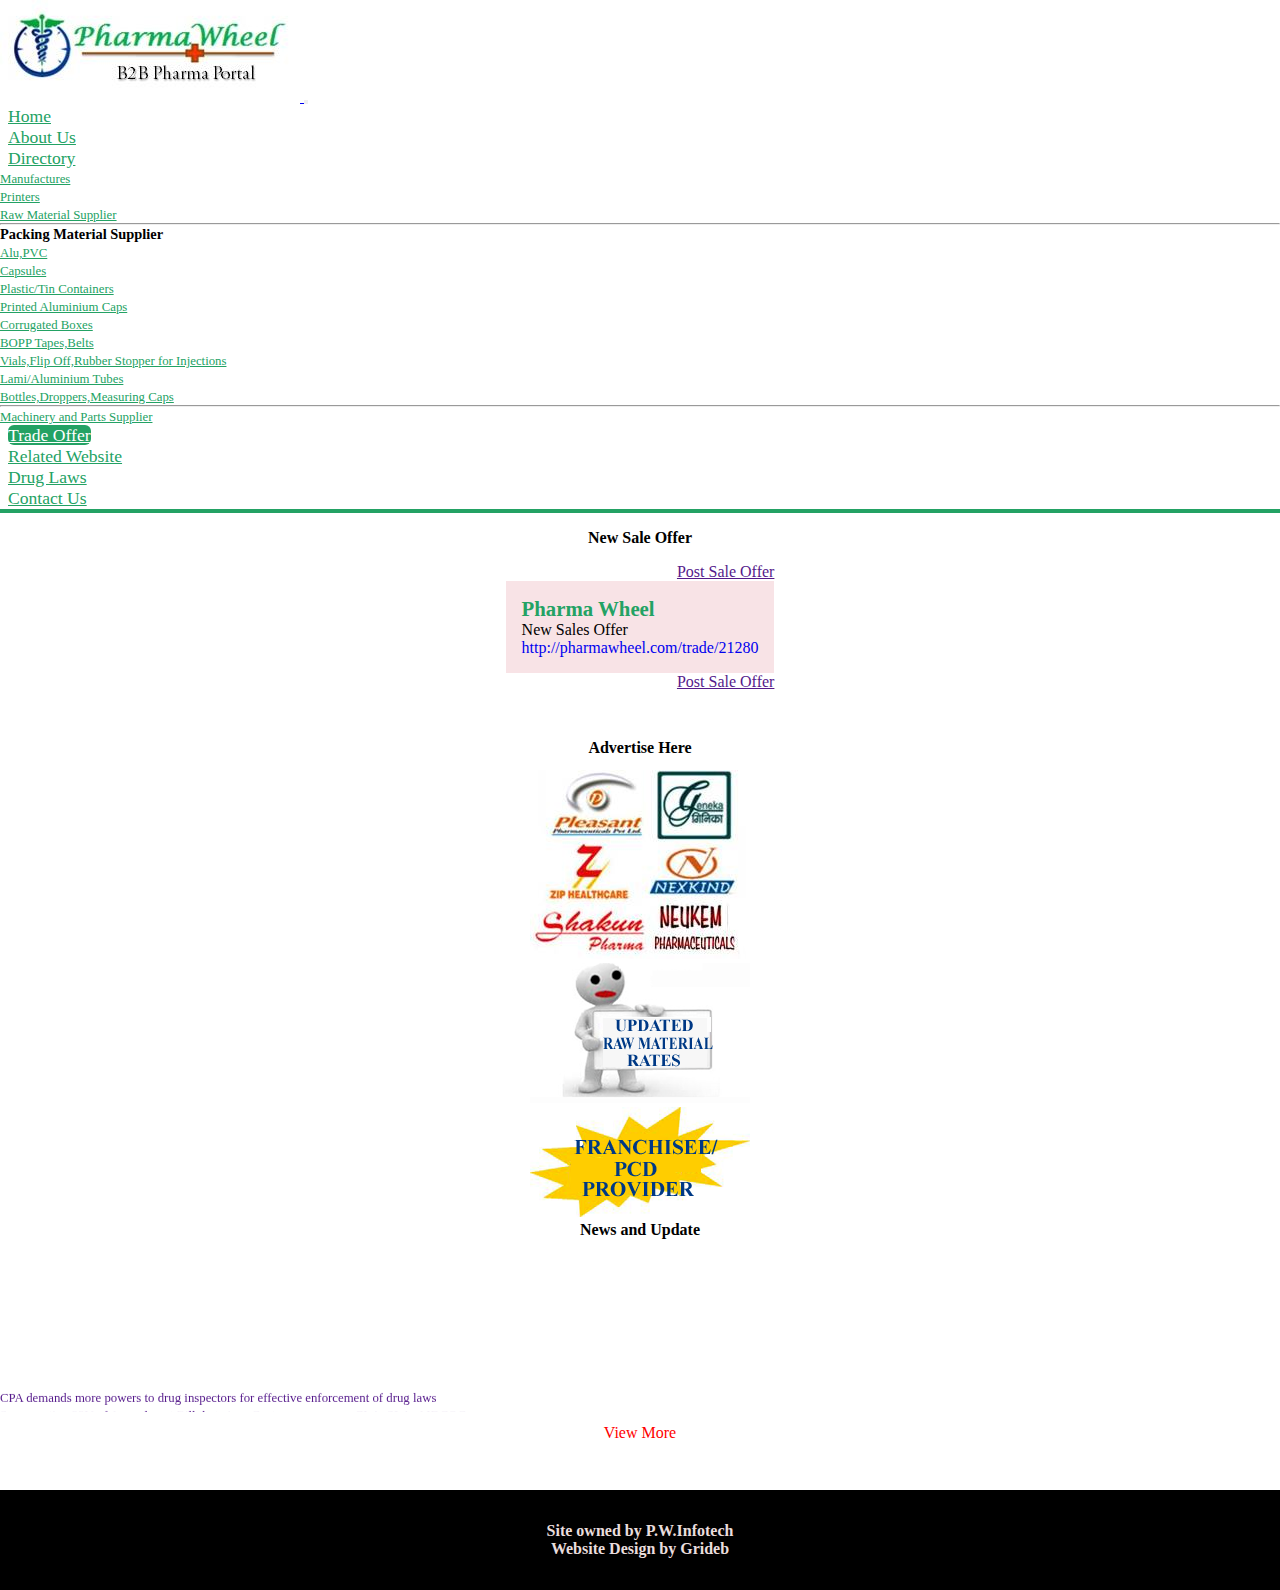
<file: trade-offer.html>
<!doctype html>
<html lang="en">

<head>
    <!-- Required meta tags -->
    <meta charset="utf-8">
    <meta name="viewport" content="width=device-width, initial-scale=1">

    <!-- Bootstrap CSS -->
    <link href="https://cdn.jsdelivr.net/npm/bootstrap@5.1.3/dist/css/bootstrap.min.css" rel="stylesheet"
        integrity="sha384-1BmE4kWBq78iYhFldvKuhfTAU6auU8tT94WrHftjDbrCEXSU1oBoqyl2QvZ6jIW3" crossorigin="anonymous">
    <link rel="stylesheet" href="./css/index.css">
    <link rel="stylesheet" href="./css/mobile.css">
    <link rel="stylesheet" href="./css/trade-offer.css">
    <title>Trade Offer</title>
</head>

<body>
    <!-- Navbar -->
    <nav class="navbar navbar-expand-lg navbar-light bg-light navbar_">
        <div class="container-fluid">
            <a class="navbar-brand" href="./index.html">
                <img src="./assets/pharmawheelLogo.JPG" alt="Pharma Wheel">
            </a>
            <button class="navbar-toggler" type="button" data-bs-toggle="collapse" data-bs-target="#navbarNavDropdown"
                aria-controls="navbarNavDropdown" aria-expanded="false" aria-label="Toggle navigation">
                <span class="navbar-toggler-icon"></span>
            </button>
            <div class="collapse navbar-collapse" id="navbarNavDropdown">
                <ul class="navbar-nav mx-auto">
                    <li class="nav-item">
                        <a class="nav-link" aria-current="page" href="./index.html">Home</a>
                    </li>
                    <li class="nav-item">
                        <a class="nav-link" href="./about.html">About Us</a>
                    </li>

                    <li class="nav-item dropdown">
                        <a class="nav-link dropdown-toggle" href="#" id="navbarDropdownMenuLink" role="button"
                            data-bs-toggle="dropdown" aria-expanded="false">
                            Directory
                        </a>
                        <ul class="dropdown-menu" aria-labelledby="navbarDropdownMenuLink">
                            <li><a class="dropdown-item" href="./directory.html">Manufactures</a></li>
                            <li><a class="dropdown-item" href="#">Printers</a></li>
                            <li><a class="dropdown-item" href="#">Raw Material Supplier</a></li>
                            <hr>
                            <li>
                                <h6 class="ms-2">Packing Material Supplier</h6>
                            </li>
                            <li><a class="dropdown-item" href="#">Alu,PVC</a></li>
                            <li><a class="dropdown-item" href="#">Capsules</a></li>
                            <li><a class="dropdown-item" href="#">Plastic/Tin Containers</a></li>
                            <li><a class="dropdown-item" href="#">Printed Aluminium Caps</a></li>
                            <li><a class="dropdown-item" href="#">Corrugated Boxes</a></li>
                            <li><a class="dropdown-item" href="#">BOPP Tapes,Belts</a></li>
                            <li><a class="dropdown-item" href="#">Vials,Flip Off,Rubber Stopper for Injections</a></li>
                            <li><a class="dropdown-item" href="#">Lami/Aluminium Tubes</a></li>
                            <li><a class="dropdown-item" href="#">Bottles,Droppers,Measuring Caps</a></li>
                            <hr>
                            <li><a class="dropdown-item" href="#">Machinery and Parts Supplier</a></li>

                        </ul>
                    </li>
                    <li class="nav-item">
                        <a class="nav-link active" href="./trade-offer.html">Trade Offer</a>
                    </li>
                    <li class="nav-item">
                        <a class="nav-link" href="./related-websites.html">Related Website</a>
                    </li>
                    <li class="nav-item">
                        <a class="nav-link" href="./drug-laws.html">Drug Laws</a>
                    </li>
                    <li class="nav-item">
                        <a class="nav-link" href="./contact.html">Contact Us</a>
                    </li>
                </ul>
            </div>
        </div>
    </nav>
    <!-- Trade Offer -->
    <section class="trade-offer-section container-fluid">
        <h4>New Sale Offer</h4>
        <div class="trade-offer container-fluid">
            <a href="">Post Sale Offer</a>
            <div class="sale-desc container-fluid">
                <h6>Pharma Wheel</h6>
                <p>New Sales Offer</p>
                <a href="#">http://pharmawheel.com/trade/21280</a>
            </div>
            <a href="">Post Sale Offer</a>
        </div>
    </section>
     <!-- Advertise Section -->
     <section class="advertise-section container-fluid">
        <div class="row container-fluid justify-content-center">
            <div class="col-12 col-sm-6 col-lg-3 adv">
                <h4 class="text-center">Advertise Here</h4>
                <a href="#">
                    <img src="./assets/map.jpg" alt="">
                </a>
            </div>
            <div class="ol-12 col-sm-6 col-lg-3 adv">
                <a href="#">
                    <img src="./assets/pcdd.png" alt="">
                </a>
            </div>
            <div class="ol-12 col-sm-6 col-lg-3 adv">
                <a href="#">
                    <img src="./assets/franchisee1.png" alt="">
                </a>
            </div>
            <div class="ol-12 col-sm-6 col-lg-3 adv">
                <h4 class="text-center">News and Update</h4>
                <marquee behavior="scroll" direction="up" onmouseover="this.stop();" onmouseout="this.start(); "
                    scrollamount="3" class="advertise-marquee">
                    <div>
                        <a href="">CPA demands more powers to drug inspectors for effective enforcement of drug laws</a>
                    </div>
                    <div>
                        <a href="">Scrap section 33V of Amendment Bill that gives Centre powers over CLA, SLA:
                            AIDCOC</a>
                    </div>
                    <div>
                        <a href="">CDSCO to work with international regulators on exploring regulatory opportunities</a>
                    </div>
                    <div>
                        <a href="">NPPA proposes to add several cancer drugs to NLEM to make them affordable</a>
                    </div>

                </marquee>
                <a href="#" style="color: red; text-decoration: none;">View More</a>
            </div>
        </div>
    </section>
       <!-- Footer -->
       <footer class="container-fluid footer">
        <div>Site owned by P.W.Infotech</div>
        <div>Website Design by <a href="">Grideb</a></div>
    </footer>
    <!-- Option 1: Bootstrap Bundle with Popper -->
    <script src="https://cdn.jsdelivr.net/npm/bootstrap@5.1.3/dist/js/bootstrap.bundle.min.js"
        integrity="sha384-ka7Sk0Gln4gmtz2MlQnikT1wXgYsOg+OMhuP+IlRH9sENBO0LRn5q+8nbTov4+1p"
        crossorigin="anonymous"></script>

</body>

</html>
</file>
<file: css/index.css>
* {
  margin: 0;
  padding: 0;
  box-sizing: border-box;
}
body{
  overflow-x: hidden;
}
:root {
  --green: #23a264;
}
/* -----Navbar ----- */
.navbar_ {
  background-color: white !important;
  border-bottom: 4px solid var(--green);
}
.nav-link {
  font-size: 1.1rem;
  margin: 0 0.5rem;
  color: var(--green) !important;
}
.active {
  background-color: var(--green);
  color: white !important;
  border-radius: 6px;
}
.dropdown-menu li a {
  color: var(--green) !important;
  font-size: 0.8rem;
}
.dropdown-menu li h6 {
  font-size: 0.9rem !important;
}
/* -----Search---- */
.searchBar-section {
  height: 30rem;
  display: flex;
  justify-content: center;
  align-items: center;
}
.search-form input {
  width: 21rem;
  height: 3rem;
  font-size: 1rem;
}
.search-form button {
  background-color: var(--green);
  color: white;
  padding: 0 2rem;
}
/* ----Banners ---- */
.banners-section img{
    width: 100%;
}


/*-----Enquiry Section----- */

.enquiry-section h2{
    color: blue;

}
.enquiry-col{
    display: flex;
    flex-direction: column;
    align-items: center;
}
.enquiry-col img{
    height: 200px;
    width: 200px;
}
.enquiry-col p{
    color: blue;
    font-size: 1.2rem;
}

/* -----Advertise------ */
.advertise-section{
  margin: 3rem 0;
}
.adv{
    display: flex;
    flex-direction: column;
    align-items: center;
    justify-content: center;
    row-gap: 0.8rem;
}

.advertise-marquee{
  height: 100%;
  display: flex;
  flex-direction: column;
  /* row-gap: 1rem; */
  height: 10rem
}

.advertise-marquee a{
  text-decoration: none;
  font-size: 0.8rem;
}

/* ----Rates Table---- */
.ratesTable-section{
  display: flex;
  flex-direction: column;
  align-items: center;
  row-gap: 1rem;
  background-color: rgb(255, 205, 112);
  padding: 1rem;
}
.ratesTable-section button{
  background-color: rgb(95, 76, 41);
  border: none;
}
.ratesTable-section button:hover{
  background-color: rgb(138, 110, 59);
}

/* ----Pharma Directory---- */
.pharma-directory-section{
  padding: 1rem;
  padding-bottom: 3rem;
  display: flex;
  flex-direction: column;
  justify-content: center;
  align-items: center;
  row-gap: 1rem;
  background-color: rgb(158, 255, 255);
}
.directory-search{
  display: flex;
  flex-direction: column;
  row-gap: 0.5rem;
  background-color: white;
}
.directory-search-img{
  display: flex;
  justify-content: center;
  align-items: center;
}
.directory-search-img img{
  height: 100px;
}
.directory-search-text{
  display: flex;
  flex-direction: column;
  row-gap: 0.5rem;
  padding: 0.5rem ;
}
.directory-search-text a{
  text-decoration: none;

}
.directory-search-text-title a{
  font-size: 1.2rem;
  color: #23a264;
}
.directory-search-text p{
  margin-bottom: 0;
}
.directory-search-link{
  text-decoration: none;
  
}

/* ----Footer---- */
.footer{
  background-color: black;
  display: flex;
  flex-direction: column;
  align-items: center;
  justify-content: center;
  padding: 2rem;
}
.footer div{
  color: rgb(233, 221, 221);
  font-weight: 600;
}
.footer div a{
  text-decoration: none;
  color: rgb(233, 221, 221);
  font-weight: 700;
}
</file>
<file: css/mobile.css>
@media screen and (max-width:992px) {
    .active{
  display: flex;
  justify-content: center;
}
.navbar-brand img{
    height: 70px;
}
.searchBar-section{
    height: 28rem;
}
.contact{
    width: 80%;
}
}
@media screen and (max-width:870px) {
    .enquiry-col img{
        height: 180px;
        width: 180px;
    }
    .navbar-brand img{
        height: 60px;
    }
    .search-form input {
        width: 18rem;
        font-size: 0.8rem;
    }
    .directory-search-img img{
        height: 70px;
      }
      .directory-search-text-title a{
          font-size: 1rem;
      }
      .directory-search-text p{
          font-size: 0.8rem;
      }
      .directory-search-link{
        font-size: 0.8rem; 
      }
      .contact{
          width: 100% !important;
      }
}
@media screen and (max-width:576px) {
.adv{
    margin-bottom: 1.5rem;
}
.navbar-brand img{
    height: 50px;
}
.nav-link {
    font-size: 0.9rem;
}
.searchBar-section{
    height: 25rem;
}
.search-form input {
    width: 15rem;
    height: 2rem;
    font-size: 0.6rem;

}
.search-form button {
    font-size: 0.8rem;
}
.enquiry-section h2{
   font-size: 1.2rem;
}
.enquiry-col img{
    height: 160px;
    width: 160px;
}
.enquiry-col p{
    font-size: 1rem;
}
.directory-search-text{
    row-gap: 0.3rem;
}
.directory-search-img img{
    height: 50px;
  }
  .directory-search-text-title a{
      font-size: 0.8rem;
  }
  .directory-search-text p{
      font-size: 0.7rem;
  }
  .directory-search-link{
    font-size: 0.7rem; 
  }
  .table th{
      font-size: 0.8rem;
      font-weight: 600;
  }
  .table td{
      font-size: 0.8rem;
  }
  .footer div{
      font-size: 0.8rem;
  }
  .drug-laws h2{
    font-size: 1.5rem;
}
.drug-laws a{
    font-size: 0.8rem;
}
.contact{
    padding: 2rem 1rem !important;
}
}
@media screen and (max-width:400px) {
    .searchBar-section{
        height: 22rem;
    }
    .search-form input {
        width: 12rem;
        height: 1.8rem;
        font-size: 0.6rem;      
    }
    .search-form button {
        font-size: 0.7rem;
    }
      .directory-search-img img{
        height: 40px;
      }
      .directory-search-text-title a{
          font-size: 0.7rem;
      }
      .directory-search-text p{
          font-size: 0.6rem;
      }
      .directory-search-link{
        font-size: 0.6rem; 
      }
      .table th{
        font-size: 0.7rem;
        font-weight: 600;
    }
    .table td{
        font-size: 0.7rem;
    }
}
</file>
<file: css/about.css>
.about-section{
    display: flex;
    justify-content: center;
    align-items: center;
    flex-direction: column;
    margin-top: 2rem;
    row-gap: 1rem;
}
</file>
<file: css/contact.css>
.contact-section {
  margin: 1rem 0;
  display: flex;
  flex-direction: column;
  justify-content: center;
  align-items: center;
  row-gap: 1rem;
}
.contact {
  display: flex;
  flex-direction: column;
  justify-content: center;
  align-items: center;
row-gap: 2rem;
  width: 60%;
  border: 0.5px solid #23a264;
  padding: 2rem;
  border-radius: 10px;
}
.contact h2{
    color: #23a264;
}
.contact form label{
    color: #23a264;

}
.contact button{
    background-color: #23a264;
}
.contact button:hover{
    background-color: #127244;
}
</file>
<file: css/drug-laws.css>
.drugs-law-section{
    display: flex;
    flex-direction: column;
    row-gap: 1rem;
    margin: 1rem 0;
}
.drug-laws{
    display: flex;
    flex-direction: column;
    row-gap: 0.5rem;
}
.drug-laws h2{
    color: #23a264;
}
.drug-laws a{
    text-decoration: none;
    color: rgb(44, 42, 42);
}
.drug-laws a span{
    font-size: 1.2rem;
}
</file>
<file: css/trade-offer.css>
.trade-offer-section {
  margin: 1rem 0;
  display: flex;
  flex-direction: column;
  row-gap: 1rem;
  align-items: center;
}
.trade-offer {
  display: flex;
  flex-direction: column;
  align-items: flex-end;
}

.sale-desc {
  display: flex;
  flex-direction: column;
  align-items: flex-start;
  background-color: rgb(248, 227, 230);
  padding: 1rem;
}
.sale-desc h6{
    color: #23a264;
    font-size: 1.3rem;
}
.sale-desc p{
    margin-bottom: 0;
    font-size: 1rem;
}
.sale-desc a{
    text-decoration: none;
}
</file>
